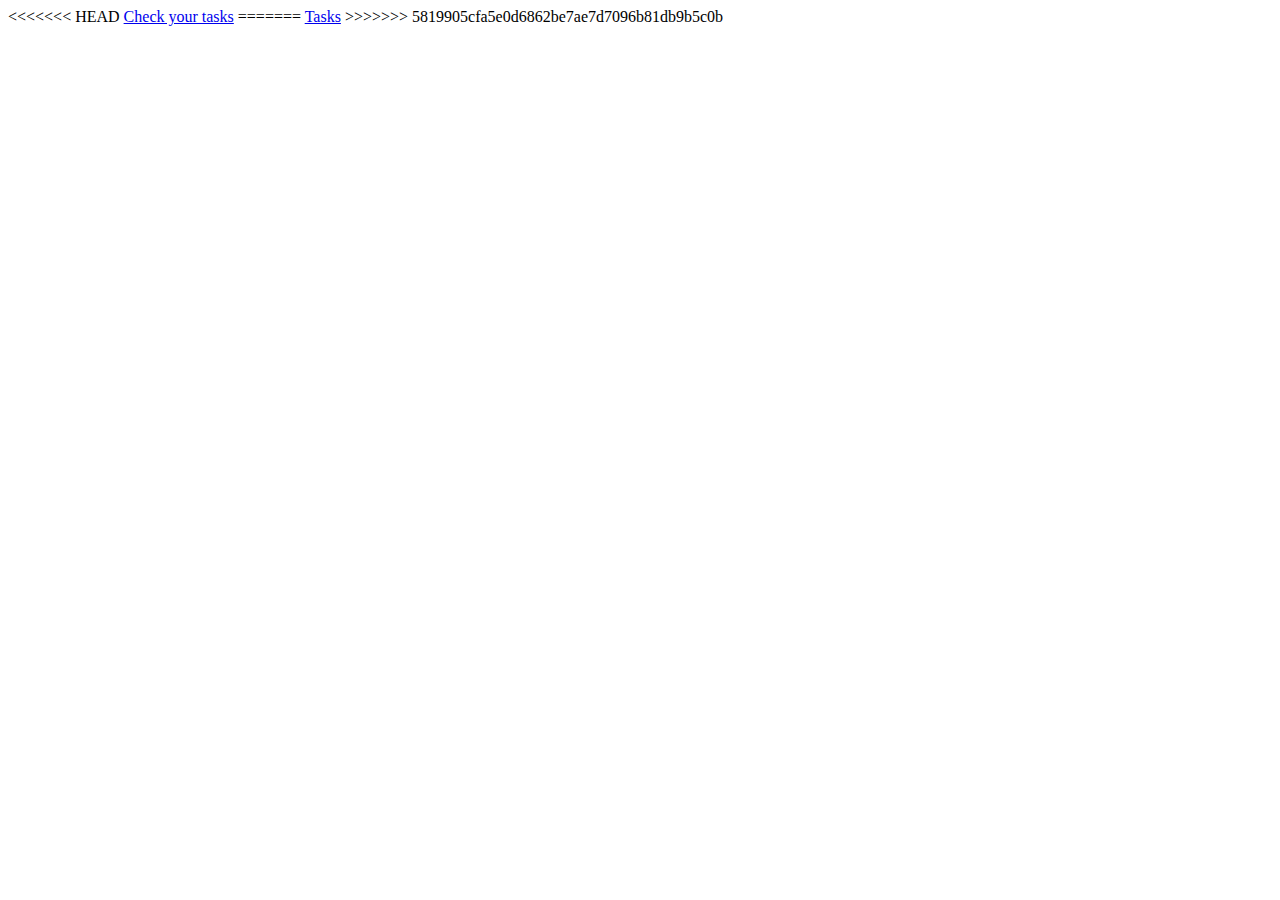
<file: public/index.html>
<html>
<<<<<<< HEAD
<head>
    <title>
        Task Manager
    </title>
</head>
<body>
    <a href="/tasks.html">Check your tasks</a>
</body>
=======
    <head>
        <title>Task Manager</title>
    </head>
    <body>
    <a href="/tasks.html">Tasks</a>
    </body>
>>>>>>> 5819905cfa5e0d6862be7ae7d7096b81db9b5c0b
</html>
</file>
